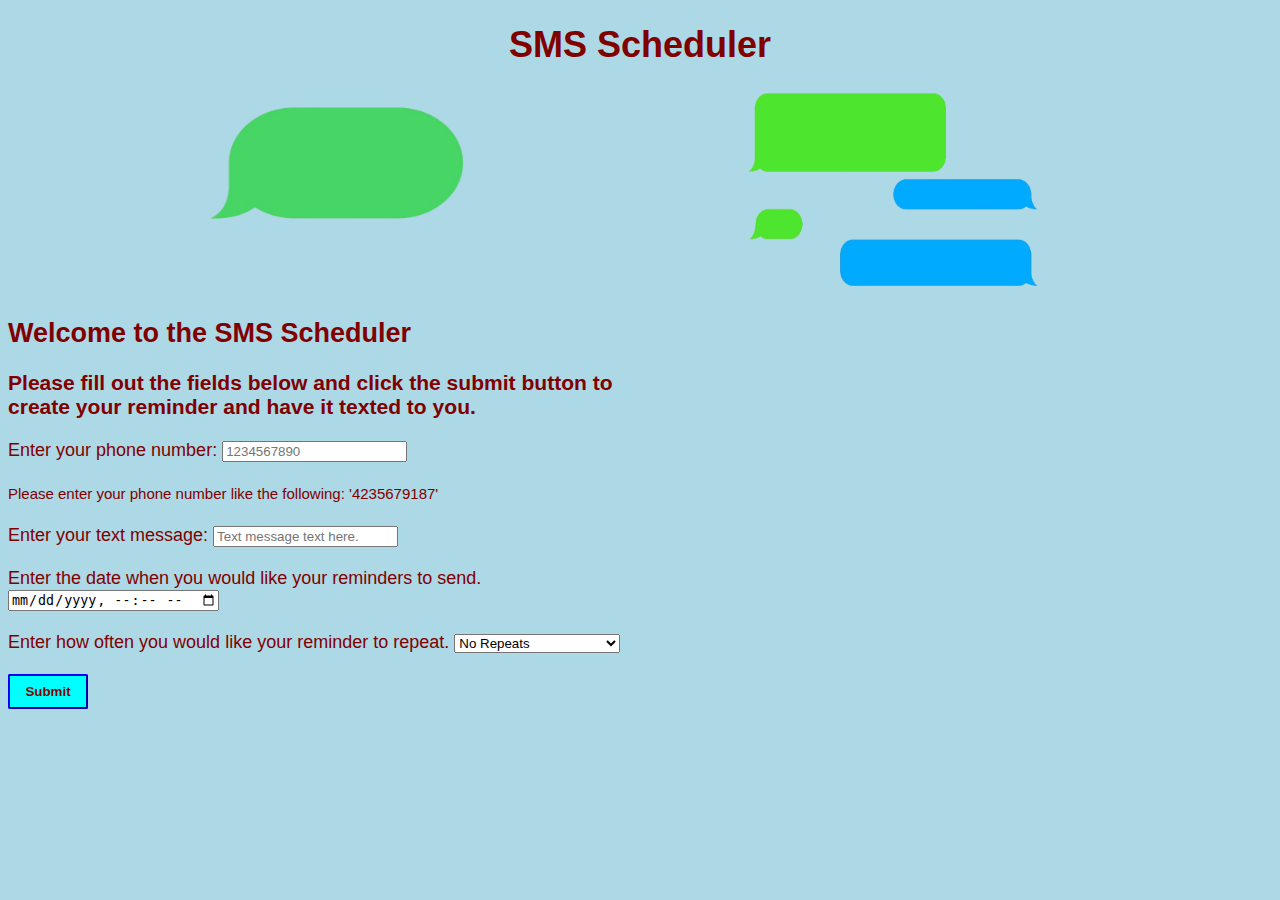
<file: templates/index.html>
<!doctype html>
<html lang="en">

<head>
  <meta charset="UTF-8">
  <meta name="viewport" content="width=device-width, initial-scale=1.0">
  <link rel="stylesheet" href="/static/css/index.css">
  <title>SMS Scheduler</title>
</head>

<body>
  <!-- Displays title of webpage and 2 images -->
  <div class="header">
    <h1>SMS Scheduler</h1>
    <img id="smsbubbles" src="/static/images/greentextbubblenbg.png" alt="SMS Text Bubbles">
    <img id="smstexts" src="/static/images/Smsbubbles.png" alt="SMS Text Messaging">
  </div>

  <!-- Class that contains code for input/output of the website -->
  <div class="InputOutput">

    <!-- Sets up and responds to user input. Fires when user clicks submit button -->
    <div class="input">
      <h2>Welcome to the SMS Scheduler</h2>
      <h3>Please fill out the fields below and click the submit button to create your reminder
        and have it texted to you.
      </h3>
      <!-- Form created out user's inputs form 4 fields of website -->
      <form id="inputForm" action="/submit" method="post" onsubmit="return validateForm()">
        
        <!-- Telephone Number Input -->
        <label for="phoneNumber">Enter your phone number:</label>
        <input type="tel" id="phoneNumber" name="phoneNumber" pattern="[0-9]{10}" placeholder="1234567890" required>
        <br><br>

        <small>Please enter your phone number like the following: '4235679187'</small> 
        <br><br>

        <!-- Text Mesage Input -->
        <label for="message">Enter your text message:</label>
        <input type="text" id="message" name="message" placeholder="Text message text here." required>
        <br><br>

        <!-- Date to send input -->
        <label for="datetimeInput">Enter the date when you would like your reminders to send.</label>
        <input type="datetime-local" id="datetimeInput" name="datetimeInput" required>
        <br><br>

        <!-- Repeat interval input -->
        <label for="interval">Enter how often you would like your reminder to repeat.</label>
        <select name="interval" id="interval">
          <option value="No Repeats">No Repeats</option>
          <option value="Every 10 Minutes">Every 10 Minutes</option>
          <option value="Every Hour">Every Hour</option>
          <option value="Every 12 Hours"> Every 12 Hours</option>
          <option value="Daily (24 Hours)">Daily (24 hours)</option>
          <option value="Every 2 days (48 hours)">Every 2 Days (48 hours)</option>
          <option value="Weekly (7 Days)">Weekly (7 Days)</option>
        </select>
        <br><br>

        <button type="submit" value="submit" id="submitButton">Submit</button>
      </form>
    </div>

    <div class="output">
      <div id="countdowns">

      </div>

      <div id="table">
        <table>

        </table>
      </div>
    </div>
  </div>

  <!-- Displays table and resets input fields -->
  <script src="/static/js/index.js" defer></script>

</body>

</html>
</file>
<file: static/css/index.css>
body {
    font-family: 'Lucida Sans', 'Lucida Sans Regular', 'Lucida Grande', 'Lucida Sans Unicode', Geneva, Verdana, sans-serif;
    font-size: large;
    background-color: lightblue;
  }
  
  /* CSS for the Top of page */
  .header {
    text-align: center;
    image-rendering: auto;
    color: maroon;
  }
  
  #smsbubbles {
    width: 300px;
    height: 150px;
    position: relative;
    right: 150px;
    bottom: 50px;
  }
  
  #smstexts {
    width: 300px;
    height: 200px;
    position: relative;
    left: 100px;
  }
  
  
  /* Creates the InputOutput flexbox */
  .InputOutput {
    display: flex;
  }
  
  /* Creates the input item inside of the InputOutput flexbox */
  .input {
    flex: 1;
    color: maroon;
  }
  
  /* Creates the output item inside of the InputOutput flexbox */
  .output {
    flex: 1;
    text-align: center;
    color: maroon;
  }
  
  /* Adjusts the table that is created from User input */
  table {
    border-collapse: collapse;
    width: 100%;
    border: 2px solid maroon;
  }

  #submitButton {
    width: 80px;
    height: 35px;
    color: maroon;
    border-color: blue;
    border-radius: 2px;
    background-color: cyan;
    font-weight: bold;
  }
  
  /* Adjusts the table header */
  th {
    border: 1px solid maroon;
  }
  
  /* Adjusts each cell in the table */
  td {
    border: 1px solid maroon;
  }
</file>
